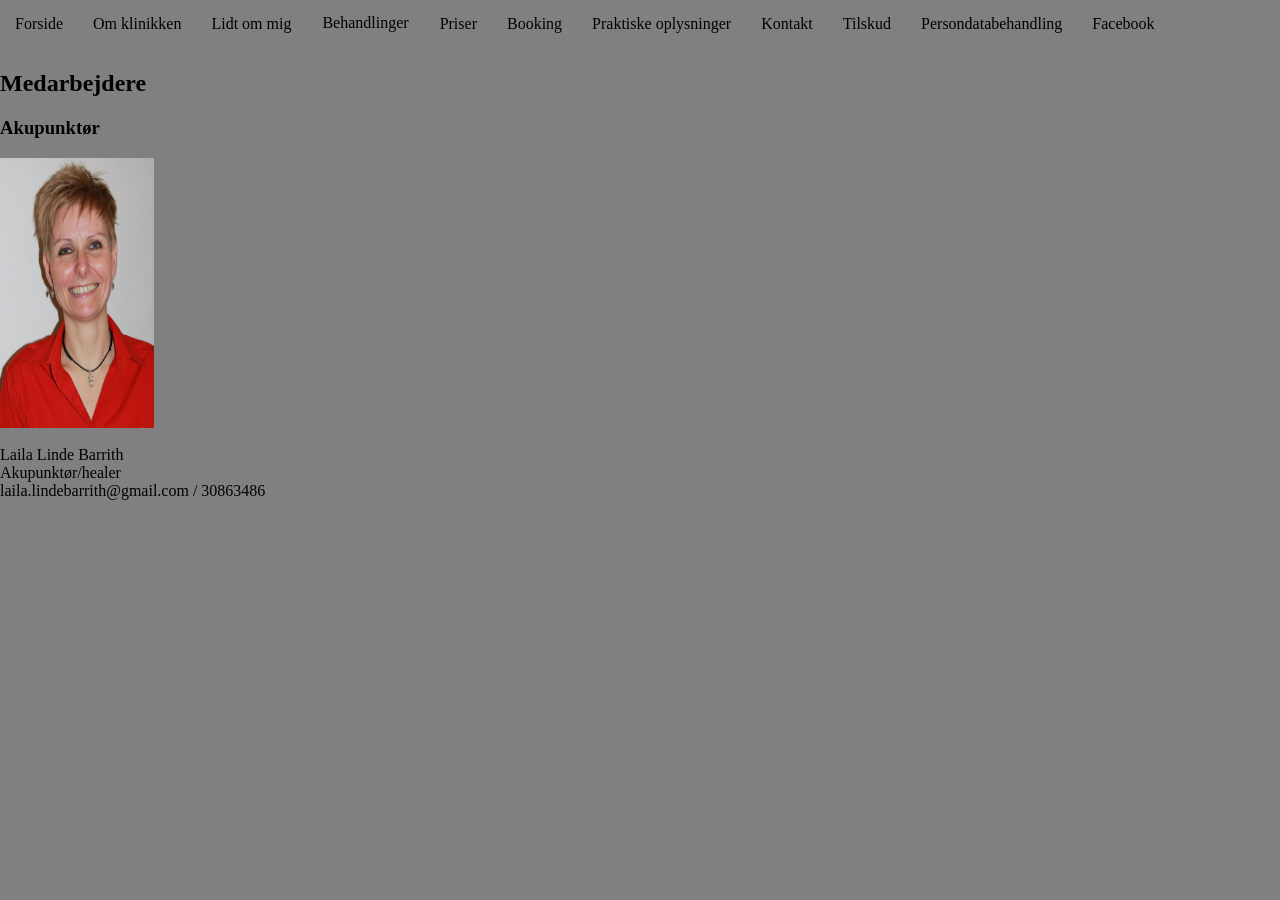
<file: html/medarbjeder.html>
<head>
  <title>
    Barrith Akupunktur
</title>
  <link rel="icon" 
  type="image/png" 
  href="./favicon.ico">
  <script src="../Javascript/navbar.js"></script>
  <link rel="stylesheet" href="../css/medarbejder.css">
<body style="background-color: grey;">
  <h2>Medarbejdere</h2>
    <h3>Akupunktør</h3>
      <img id="ged" src="../includes/Laila - beskåret.jpg" style="height: 30%; width: 12%;"> <br> <br>
      Laila Linde Barrith <br>
    Akupunktør/healer <br>
  laila.lindebarrith@gmail.com / 30863486
</body>
</file>
<file: css/medarbejder.css>
.ged{
    height: 10%;
    width: 8%;
}
</file>
